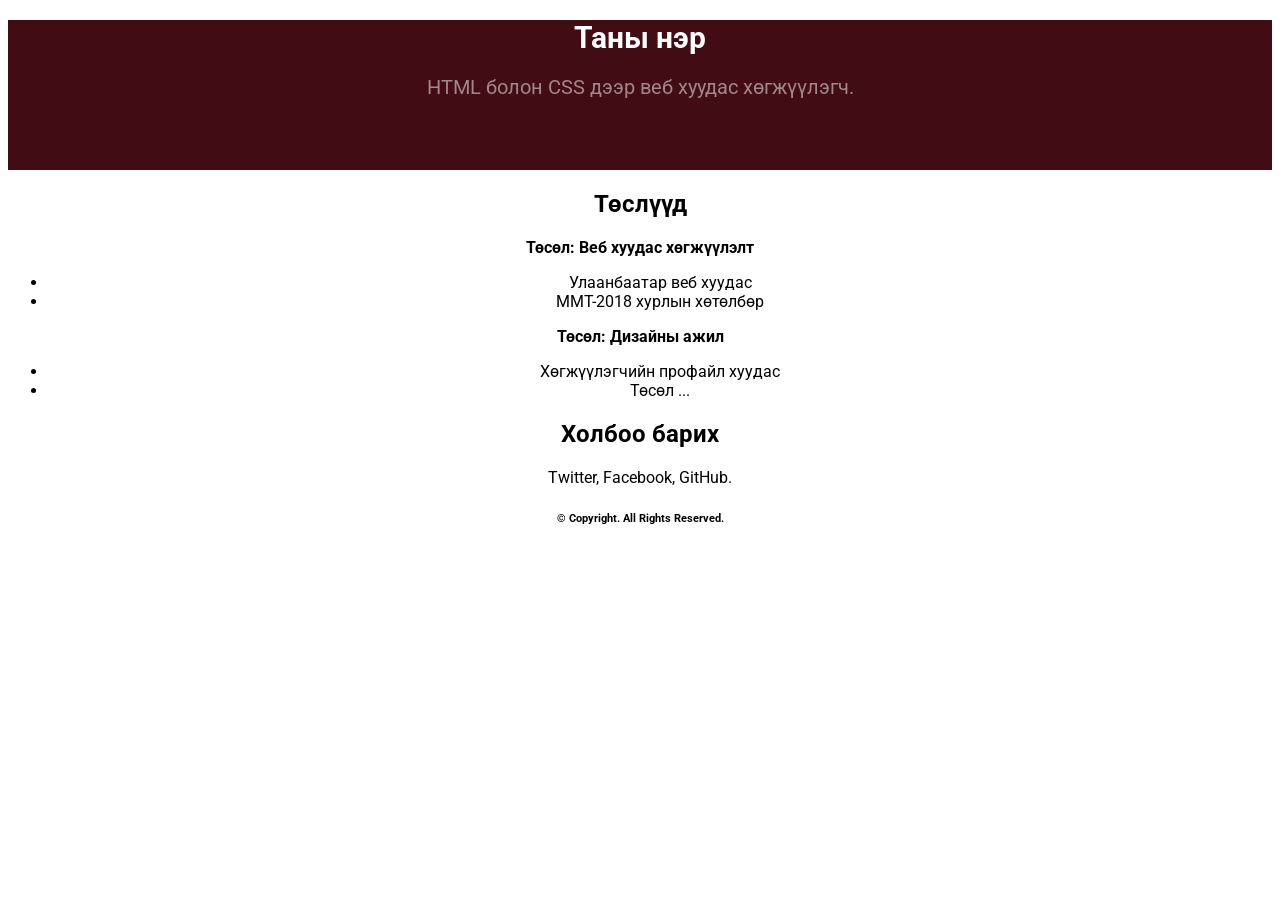
<file: index.html>
<!DOCTYPE html>
<html>

<head>
  <title>Профайл</title>
  <meta charset=utf-8>
  <link href="./resources/css/style.css" type="text/css" rel="stylesheet">
  <link href="https://fonts.googleapis.com/css?family=Roboto" rel="stylesheet"> 
</head>

<body>
  <div class="header">
    <!--<img src="./resources/img/profile.jpg" />-->
    <h1>Таны нэр</h1>
    <p class="about-me">HTML болон CSS дээр веб хуудас хөгжүүлэгч.</p>
  </div>
  <div class = "par">
    <h2>Төслүүд</h2>
    <p class="title">Төсөл: Веб хуудас хөгжүүлэлт</p>
    <ul>
      <li>Улаанбаатар веб хуудас</li>
      <li>ММТ-2018 хурлын хөтөлбөр</li>
    </ul>

    <p class="title">Төсөл: Дизайны ажил</p>
    <ul>
      <li>Хөгжүүлэгчийн профайл хуудас</li>
      <li>Төсөл ... </li>
    </ul>
    <h2>Холбоо барих</h2>
    <p>Twitter, Facebook, GitHub.</p>
  </div>
  <h6>&copy; Copyright. All Rights Reserved.</h6>
</body>

</html>
</file>
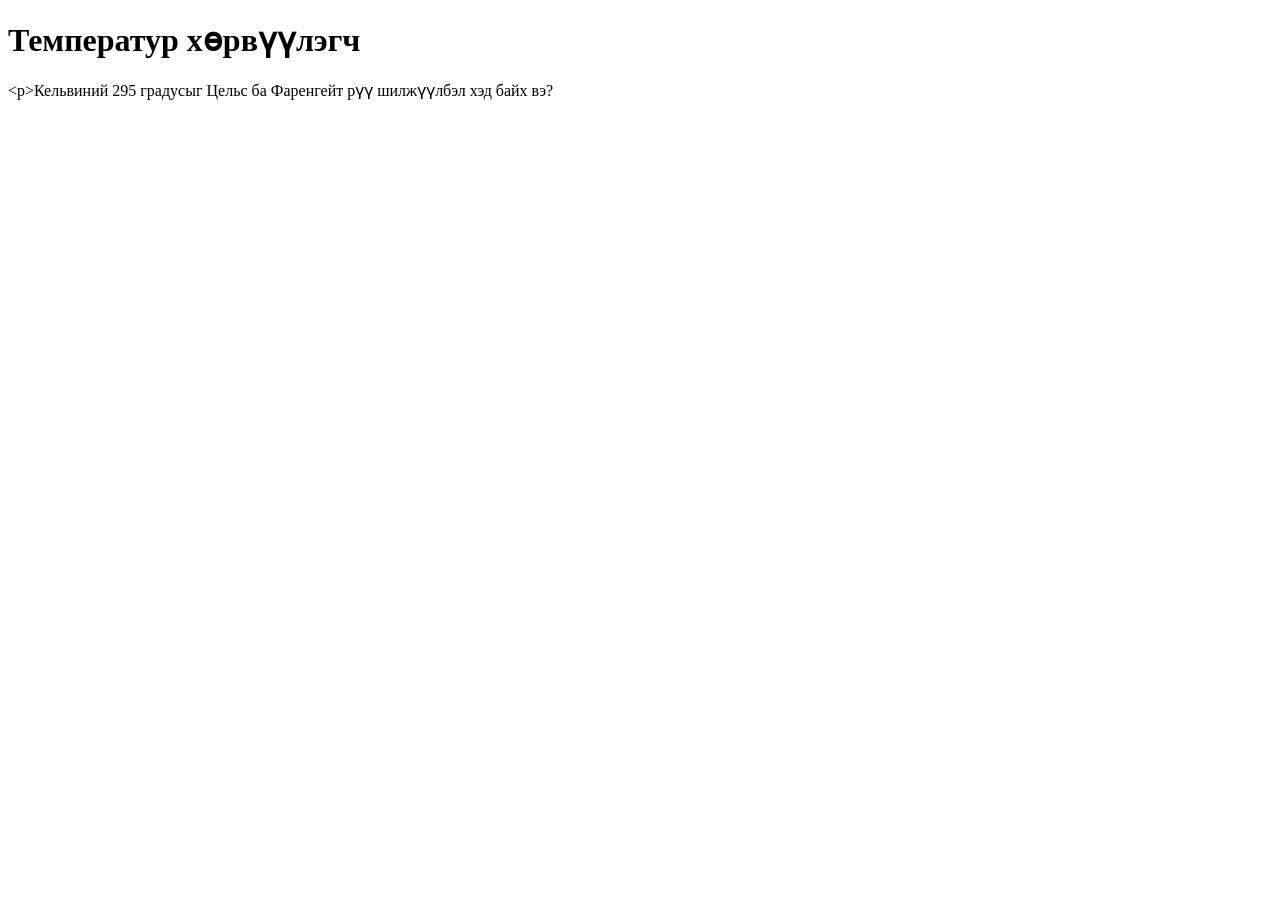
<file: lab01.html>
<!DOCTYPE html> <html>
<head>
<meta charset=utf-8>
<title>Температур хөрвүүлэгч</title>
</head>
<body>
  
<h1>Температур хөрвүүлэгч</h1>
<р>Кельвиний 295 градусыг Цельс ба Фаренгейт рүү шилжүүлбэл хэд байх вэ?</р>
<script src="./resources/js/main.js"></script>
</body>
</html>
</file>
<file: resources/css/style.css>
*{
    font-family: 'Roboto', sans-serif;
}

.header {
    background-color: #420c14;
    text-align: center;
    height: 150px;
}

.about-me {
    font-size: 20px;
    opacity: 50%;
    color: white;
}

.title{
    font-weight: bold;
}

h1{
    font-size: 30px;
    color: white;
}

.par {
    text-align: center;
}

h6{
    text-align: center;
}
</file>
